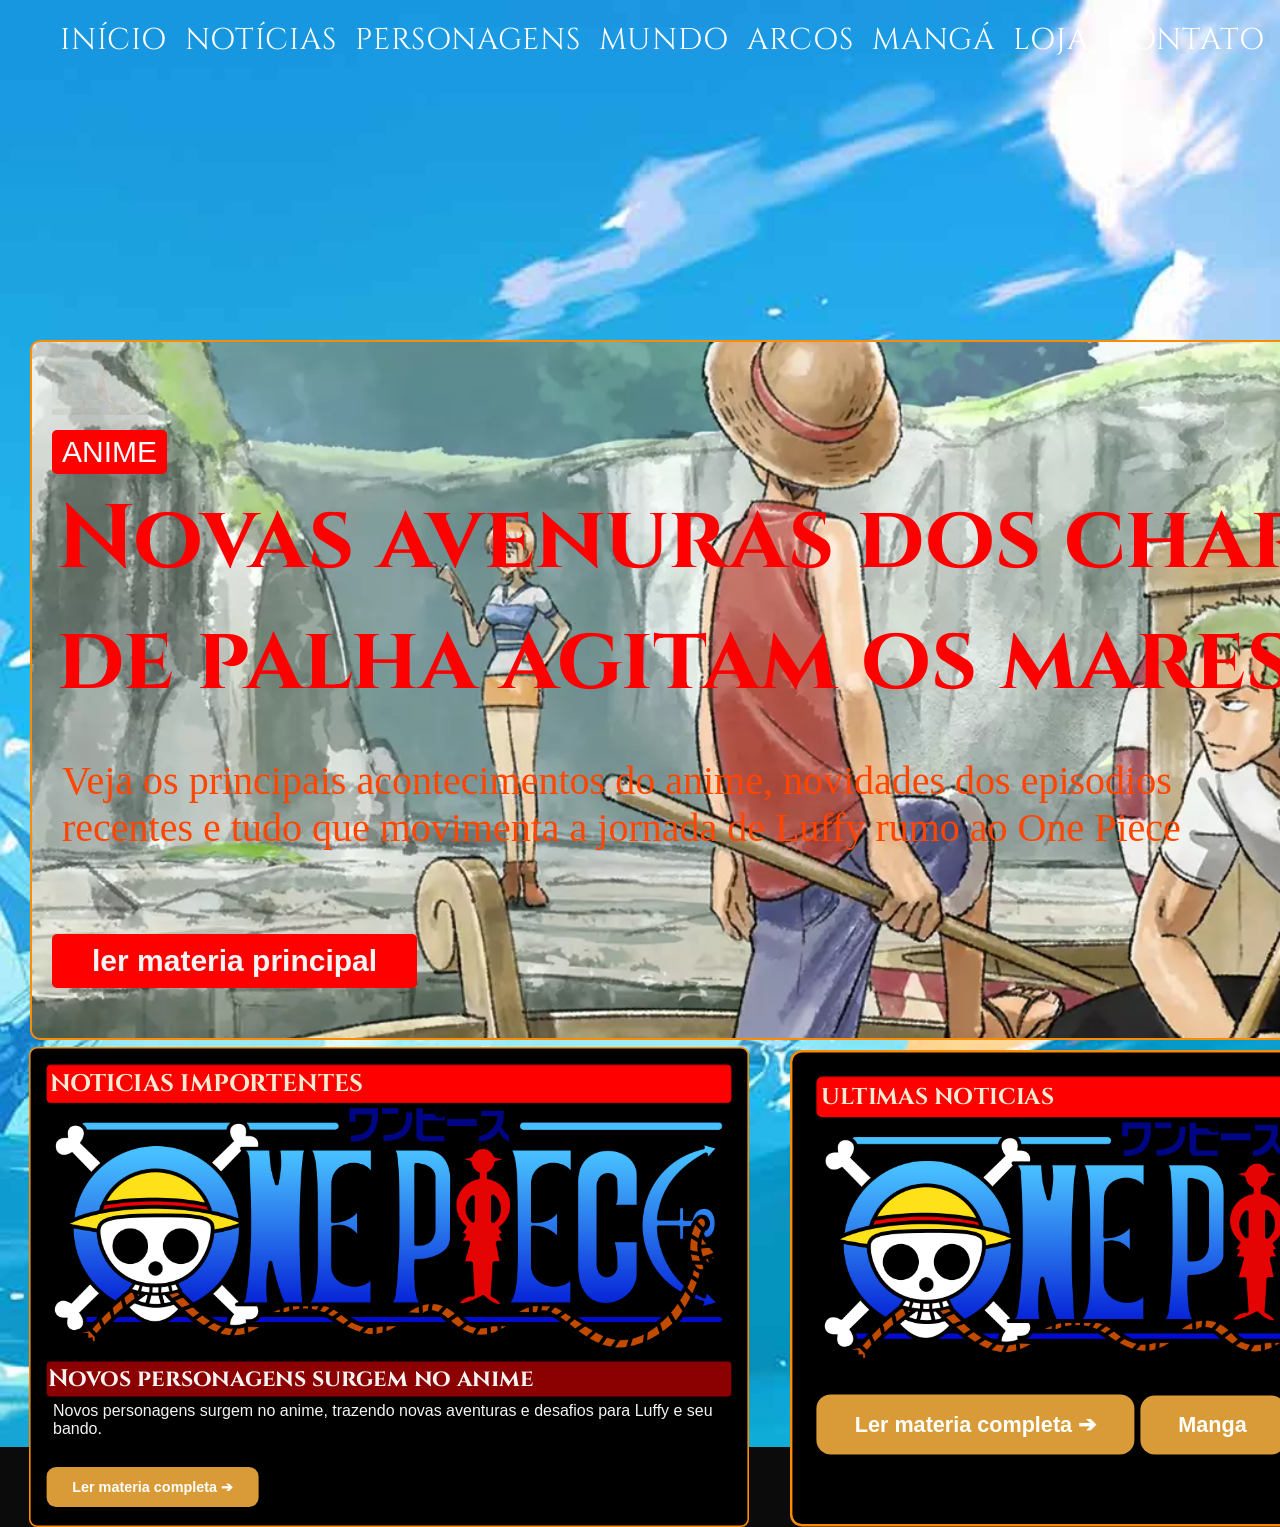
<file: noticias.html>
<!DOCTYPE html>
<html lang="pt-BR">

<head>
    <meta charset="UTF-8">
    <meta name="viewport" content="width=device-width, initial-scale=1.0">
    <title>One Piece</title>

    <link href="https://fonts.googleapis.com/css2?family=Cinzel:wght@400;700;900&display=swap" rel="stylesheet">
    <link rel="stylesheet" href="/css/style.css">
</head>

<body class="pagina-noticias">

    <header class="cabecalho">
        <nav class="navbar">

            <div class="logo">
                <img src="../img/One_Piece_Logo.png" alt="Logo One Piece" class="logo-img">
            </div>

            <ul class="nav-links">
                <li><a href="index.html" class="ativo">Início</a></li>
                <li><a href="noticias.html" class="">Notícias</a></li>
                <li><a href="personagens.html" class="">Personagens</a></li>
                <li><a href="mundo.html" class="">Mundo</a></li>
                <li><a href="arcos.html">Arcos</a></li>
                <li><a href="manga.html" class="">Mangá</a></li>
                <li><a href="loja.html" class="">Loja</a></li>
                <li><a href="contato.htmls" class="">Contato</a></li>
            </ul>

        </nav>
    </header>



    <article class="manchete">
       <div><img src="../img/manchete.jpg" alt="Notícia sobre One Piece"> </div>
        <span>ANIME</span>
        <h1>Novas avenuras dos chapeus de palha agitam os mares</h1>
        <p>Veja os principais acontecimentos do anime, novidades dos episodios<br> recentes e tudo que movimenta a
            jornada de Luffy rumo ao One Piece</p>
        <a href="#" class="button">ler materia principal</a>
    </article>

    <article class="episodios">
        <h2>PROXIMO EPISODIO</h2>
        <h1>1125</h1>
        <h4>Novas cenas prometem aumentar a tensao da saga atual do anime.</h4>
        <button class="button">Assistir previa<span> ➔ </span></button>
    </article>

    <article class="noticias-secundarias">
        <h2 class="titulo-caixa">NOTICIAS SECUNDARIAS</h2>
        <img src="../img/One_Piece_Logo.png" alt="Notícia sobre One Piece">
        <h2 class="titulo-secundario">Novos personagens surgem no anime</h2>
        <p>Novos personage
            ns surgem no anime, trazendo novas aventuras e desafios para Luffy e seu bando.</p>
        <button class="button">Ler materia completa<span> ➔ </span></button>
    </article>

    <article class="noticias-importentes">
        <h2 class="titulo-caixa">NOTICIAS IMPORTENTES</h2>
        <img src="../img/One_Piece_Logo.png" alt="Notícia sobre One Piece">
        <h2 class="titulo-secundario">Novos personagens surgem no anime</h2>
        <p>Novos personagens surgem no anime, trazendo novas aventuras e desafios para Luffy e seu bando.</p>
        <button class="button">Ler materia completa<span> ➔ </span></button>
    </article>

    <article class="noticias-ultimas">
        <h2 class="titulo-caixa">ULTIMAS NOTICIAS</h2>
        <img src="../img/One_Piece_Logo.png" alt="Notícia sobre One Piece">
        <button class="button">Ler materia completa<span> ➔ </span></button>
        <button class="button">Manga</button>
    </article>


</body>

</html>
</file>
<file: css/style.css>
/* Remove os espacos padrao de todos os elementos e facilita o calculo dos tamanhos */
* {
    margin: 0;                 /* remove a margem externa padrao */
    padding: 0;                /* remove o espaco interno padrao */
    box-sizing: border-box;    /* faz width/height incluirem padding e borda */
}

/* Estilo geral do corpo da pagina */
body {
    font-family: Arial, sans-serif;     /* fonte principal do site */
    background-color: #0b0b0b;          /* cor de fundo da pagina */
    color: #f5ead2;                     /* cor padrao dos textos */
}

/* Usa uma fonte especial nos titulos, links do menu e botoes */
h1,
h2,
h3,
h4,
.nav-links a,
.botao-principal,
.botao-secundario {
    font-family: "Cinzel", serif;      /* fonte decorativa para destaque */
}

/* Estilo padrao dos links */
a {
    text-decoration: none;              /* remove o sublinhado dos links */
    color: inherit;                     /* usa a mesma cor do elemento pai */
}

/* Estilo padrao das imagens */
img {
    max-width: 100%;                    /* impede a imagem de passar da largura do pai */
    display: block;                     /* remove espaco extra embaixo da imagem */
}

/* CABECALHO */

/* Area principal do cabecalho */
.cabecalho {
    width: 100%;                        /* ocupa toda a largura da tela */
    position: absolute;                 /* fica posicionado por cima da hero */
    top: 0;                             /* encosta no topo da pagina */
    left: 0;                            /* encosta no lado esquerdo */
    z-index: 10;                        /* fica acima de outros elementos */
    padding: 20px 60px;                 /* espaco interno em cima/baixo e laterais */
 
}

/* Barra de navegacao */
.navbar {
    display: flex;                      /* coloca os itens lado a lado */
    align-items: center;                /* alinha os itens verticalmente ao centro */
    justify-content: space-between;     /* separa logo e menu nas extremidades */
}

/* Imagem da logo */
.logo-img {
    width: 190px;                       /* largura da logo */
}

/* Lista dos links do menu */
.nav-links {
    display: flex;                      /* coloca os links em linha */
    align-items: center;                /* centraliza os links na vertical */
    gap: 18px;                          /* espaco entre os links */
    list-style: none;                   /* remove as bolinhas da lista */
}

/* Links dentro do menu */
.nav-links a {
    color:#ffffff;                     /* cor dos links */
    font-size: 30px;                    /* tamanho da letra */
    text-transform: uppercase;          /* deixa o texto em maiusculo */
    letter-spacing: 1px;                /* espaco entre as letras */
    transition: 0.3s;                   /* suaviza mudancas visuais */
}

/* Prepara o link para receber o efeito de linha embaixo */
.nav-links a {
    position: relative;                 /* permite posicionar o ::after dentro do link */
    text-decoration: none;              /* remove sublinhado */
    display: inline-block;              /* permite controlar largura e efeito */
}

/* Cria a linha decorativa embaixo do link */
.nav-links a::after {
    content: "";                       /* cria um elemento visual vazio */
    position: absolute;                 /* posiciona a linha em relacao ao link */
    bottom: -8px;                       /* coloca a linha abaixo do texto */
    left: 0;                            /* comeca no lado esquerdo do link */
    width: 0;                           /* comeca invisivel */
    height: 6px;                        /* altura da linha */
    background: repeating-linear-gradient(45deg, #f4d03f 0px, #f4d03f 3px, #8b5a2b 3px, #8b5a2b 6px); /* fundo listrado */
    border-radius: 20px;                /* deixa as pontas arredondadas */
    box-shadow: 0 0 10px rgba(244, 208, 63, 0.8); /* brilho ao redor */
    transition: width 0.3s ease;        /* anima o crescimento da linha */
}

/* Mostra a linha quando passa o mouse no link */
.nav-links a:hover::after {
    width: 100%;                        /* faz a linha ocupar toda a largura do link */
}

/* HERO */

/* Primeira area grande do site */
.hero {
    min-height: 760px;                  /* altura minima da hero */
    background-image:
        linear-gradient(to right, rgba(0, 0, 0, 0.85), rgba(0, 0, 0, 0.25), rgba(0, 0, 0, 0.85)), /* escurece a imagem */
        url("../img/bando dos chapÃ©us de palha.jpg"); /* imagem de fundo */
    background-size: cover;             /* faz a imagem cobrir toda a area */
    background-position: center;        /* centraliza a imagem */
    background-repeat: no-repeat;       /* impede a imagem de repetir */
    display: flex;                      /* coloca os conteudos lado a lado */
    align-items: center;                /* centraliza na vertical */
    justify-content: space-between;     /* separa os conteudos */
    padding: 160px 70px 80px;           /* espaco interno: topo, lados e baixo */
    position: relative;                 /* permite posicionar elementos internos */
}

/* Caixa do texto da hero */
.hero-texto {
    width: 420px;                       /* largura da area de texto */
}

/* Titulo principal da hero */
.hero-texto h1 {
    font-size: 52px;                    /* tamanho do titulo */
    line-height: 1.1;                   /* altura entre linhas */
    text-transform: uppercase;          /* deixa o titulo em maiusculo */
    color: #f5ead2;                     /* cor do titulo */
    text-shadow: 3px 3px 6px #000;      /* sombra no texto */
    margin-bottom: 22px;                /* espaco abaixo do titulo */
}

/* Primeira linha do titulo da hero */
.hero-texto h1::first-line {
    color: #f5ead2;                     /* cor da primeira linha */
}

/* Paragrafo da hero */
.hero-texto p {
    font-size: 18px;                    /* tamanho do texto */
    line-height: 1.6;                   /* altura entre linhas */
    color: #fff3d7;                     /* cor do paragrafo */
    margin-bottom: 32px;                /* espaco abaixo do paragrafo */
}

/* Botoes principais do site */
.botao-principal,
.botao-secundario {
    display: inline-block;              /* permite aplicar padding e tamanho */
    background-color: #d49a42;          /* cor de fundo */
    color: #1b1008;                     /* cor do texto */
    padding: 15px 28px;                 /* espaco interno */
    font-weight: 700;                   /* deixa o texto em negrito */
    text-transform: uppercase;          /* deixa o texto em maiusculo */
    border: 2px solid #8c5a22;          /* borda do botao */
    box-shadow: 0 4px 0 #5d3412;        /* sombra que cria efeito de relevo */
    transition: 0.3s;                   /* suaviza mudancas no hover */
}

/* Efeito dos botoes ao passar o mouse */
.botao-principal:hover,
.botao-secundario:hover {
    background-color: #f0bd65;          /* muda a cor de fundo */
    transform: translateY(-3px);        /* sobe um pouco o botao */
}

/* Caixa de episodios */
.episodios {
     width: 300px;                       /* largura */
    padding: 30px;                      /* espaco interno */
    border: 2px solid darkorange;       /* borda laranja */
    border-radius: 10px;                /* cantos arredondados */
    background-color: black;            /* fundo preto */
    margin-left: 1600px;                 /* distancia da esquerda */
    margin-top: -670px;                 /* puxa a caixa para cima */
    transition: transform 0.3s ease;    /* suaviza o movimento */
    transform: scale(1.4);             /* reduz o tamanho da caixa */
}

/* Efeito da caixa de episodios ao passar o mouse */
.episodios:hover {
    transform: translateY(-10px);       /* sobe a caixa */
}

/* Titulo dentro da caixa de episodios */
.episodios h2 {
    font-size: 20px;                    /* tamanho do titulo */
    background-color: red;              /* fundo vermelho */
    border: 4px double red;             /* borda dupla vermelha */
    border-radius: 5px;                 /* cantos arredondados */
}

/* Card de episodio */
.episodio {
    align-self: flex-end;               /* alinha o card no final do container flex */
    background-color: #d9b676;          /* cor de fundo */
    color: #421b10;                     /* cor do texto */
    padding: 25px 32px;                 /* espaco interno */
    text-align: center;                 /* centraliza o texto */
    border: 3px solid #7b4a1f;          /* borda marrom */
    box-shadow: 0 8px 20px rgba(0, 0, 0, 0.6); /* sombra do card */
    transform: translateY(-40px);       /* sobe o card */
}

/* Texto pequeno dentro do episodio */
.episodio span {
    display: block;                     /* faz ocupar uma linha inteira */
    font-family: "Cinzel", serif;      /* fonte decorativa */
    text-transform: uppercase;          /* deixa em maiusculo */
    font-weight: 700;                   /* negrito */
    font-size: 14px;                    /* tamanho do texto */
}

/* Numero ou titulo grande do episodio */
.episodio h2 {
    font-size: 52px;                    /* tamanho grande */
    color: #8e2117;                     /* cor vermelha escura */
}

/* Link dentro do episodio */
.episodio a {
    font-size: 14px;                    /* tamanho do link */
    font-weight: bold;                  /* negrito */
}

/* SECOES GERAIS */

/* Area da hero da pagina de noticias */
.hero-noticias {
    margin-top: 100px;                  /* espaco acima */
}

/* Containers principais das secoes */
.noticias,
.personagens-secao,
.mundo {
    width: 92%;                         /* largura relativa */
    max-width: 1200px;                  /* largura maxima */
    margin: 0 auto;                     /* centraliza na pagina */
}

/* Topo de cada secao */
.secao-topo {
    display: flex;                      /* coloca titulo e link lado a lado */
    align-items: center;                /* alinha verticalmente */
    justify-content: space-between;     /* j430pxoga um item para cada lado */
    margin-bottom: 25px;                /* espaco abaixo */
}

/* Titulo do topo da secao */
.secao-topo h2 {
    font-size: 30px;                    /* tamanho do titulo */
    text-transform: uppercase;          /* deixa em maiusculo */
    color: #f5ead2;                     /* cor do titulo */
}

/* Link do topo da secao */
.secao-topo a {
    color: #d99b37;                     /* cor do link */
    font-family: "Cinzel", serif;      /* fonte decorativa */
    font-weight: 700;                   /* negrito */
    text-transform: uppercase;          /* deixa em maiusculo */
    font-size: 14px;                    /* tamanho do texto */
}

/* NOTICIAS */

/* Caixa de noticias secundarias */

.noticias-ultimas {
    width: 620px;                       /* largura */
    height: 397px;                      /* altura */
    padding: 20px;                      /* espaco interno */
    border: 2px solid darkorange;       /* borda laranja */
    border-radius: 10px;                /* cantos arredondados */
    background-color: black;            /* fundo preto */
    margin-left: 790px;                 /* distancia da esquerda */
    margin-top: -597px;                   /* espaco acima */
    transition: transform 0.3s ease;    /* suaviza o movimento */
    transform: scale(1.2);             /* reduz o tamanho da caixa */
    transform-origin: top left;        /* define o ponto de origem da transformacao */
}

.noticias-secundarias {
    width: 415px;                       /* largura */
    height: 400px;                      /* altura */
    padding: 20px;                      /* espaco interno */
    border: 2px solid darkorange;       /* borda laranja */
    border-radius: 10px;                /* cantos arredondados */
    background-color: black;            /* fundo preto */
    margin-left: 1543px;                 /* distancia da esquerda */
    margin-top: 120px;                   /* espaco acima */
    transition: transform 0.3s ease;    /* suaviza o movimento */
    transform: scale(1.2);             /* reduz o tamanho da caixa */
    transform-origin: top left;        /* define o ponto de origem da transformacao */
}


.noticias-importentes {
    width: 900px;                       /* largura */
    height: 600px;                      /* altura */
    padding: 20px;                      /* espaco interno */
    border: 2px solid darkorange;       /* borda laranja */
    border-radius: 10px;                /* cantos arredondados */
    background-color: black;            /* fundo preto */
    margin-left: 29px;                 /* distancia da esquerda */
    margin-top: -110px;                   /* espaco acima */
    transition: transform 0.3s ease;    /* suaviza o movimento */
    transform: scale(0.8);             /* reduz o tamanho da caixa */
    transform-origin: top left;        /* define o ponto de origem da transformacao */
   
}

.noticias-importentes h2{
    font-size: 30px;                    /* tamanho do titulo */
    background-color: red;              /* fundo vermelho */
    border: 4px double red;             /* borda dupla */
    border-radius: 5px;                 /* cantos arredondados */

}

.noticias-importentes .titulo-secundario{
    
    font-size: 30px;                    /* tamanho do titulo */
    color: rgb(245, 242, 242);                       /* cor do titulo */
    margin-top: 10px;                   /* espaco acima */
    background-color: #8b0000;          /* fundo vermelho escuro */
    border: 2px solid #8b0000;          /* borda correspondente */
}

.noticias-importentes p{
    color: rgb(245, 242, 242);                     /* cor do texto */
    font-size: 20px;                    /* tamanho do texto */
    margin: 6px 8px 16px;               /* margem externa */
}

/* Move a caixa de noticias secundarias para cima */
.noticias-secundarias {
    transform: translateY(-10px);       /* desloca a caixa para cima */
}

/* Botao dentro das noticias secundarias */
.noticias-secundarias .button {
    background-color: darkorange;       /* cor de fundo */
    color: black;                       /* cor do texto */
    padding: 10px 15px;                 /* espaco interno */
    margin-top: 20px;                   /* espaco acima */
}

/* Titulo das noticias secundarias */
.titulo-caixa {
    font-size: 19px;                    /* tamanho do titulo */
    background-color: red;              /* fundo vermelho */
    border: 4px double red;             /* borda dupla */
    border-radius: 5px;                 /* cantos arredondados */
}

.titulo-secundario {
    font-size: 15px;                    /* tamanho do titulo */
    color: white;                       /* cor do titulo */
    margin-top: 10px;                   /* espaco acima */
    background-color: #8b0000;          /* fundo vermelho escuro */
    border: 2px solid #8b0000;          /* borda correspondente */
}

/* Pagina de noticias */
.pagina-noticias {
    min-height: 100vh;                  /* ocupa pelo menos a altura da tela */
    background-image: url("../img/imagem-noticias-fundo.jpg"); /* imagem de fundo */
    background-size: cover;             /* cobre toda a area */
    background-position: center;        /* centraliza a imagem */
    background-repeat: no-repeat;       /* nao repete a imagem */
}

/* Card da manchete principal */
.manchete {
    width: 1500px;                       /* largura */
    height: 700px;                      /* altura */
    background-color: rgb(8, 1, 1);     /* cor de fundo caso a imagem nao carregue */
    border: 2px solid red;              /* borda inicial */
    padding: 20px;                      /* espaco interno */
    margin-top: 340px;                  /* espaco acima */
    margin-left: 30px;                  /* distancia da esquerda */
    border-radius: 10PX;                 /* cantos arredondados */
    border-color: darkorange;           /* muda a cor da borda */
    transition: transform 0.3s ease;    /* suaviza o movimento */
    background-image: url("../img/manchete.jpg"); /* imagem de fundo */
    background-size: cover;             /* cobre toda a caixa */
    background-position: center;        /* centraliza a imagem */
    background-repeat: no-repeat;       /* nao repete a imagem */
}

/* Efeito da manchete ao passar o mouse */
.manchete:hover {
    transform: translateY(-10px);       /* sobe a manchete */
}

/* Imagem dentro da manchete */
.manchete img {
    width: 100px;                       /* largura da imagem */
    height: auto;                       /* altura automatica proporcional */
    opacity: 0.1;                        /* deixa a imagem um pouco transparente */
    filter: brightness(1.0);                   /* escurece a imagem */ 
    
}

/* Titulo da manchete */
.manchete h1 {
    font-size: 90px;                    /* tamanho do titulo */
    height: 140px;                      /* altura reservada para o titulo */
    color: 	#FF0000;                     /* cor laranja */
    margin: 5px;                        /* margem externa */
}

/* Etiqueta da manchete */
.manchete span {
    color: white;                       /* cor do texto */
    background-color: red;              /* fundo vermelho */
    padding: 5px 10px;                  /* espaco interno */
    display: inline-block;              /* permite padding e largura */
    margin-top: 15px;                   /* espaco acima */
    border-radius: 5px;                 /* cantos arredondados */
    font-size: 30px;                    /* tamanho do texto */
}

/* Paragrafo da manchete */
.manchete p {
    padding: 3px 10px;                  /* espaco interno */
    margin-top: 130px;                  /* espaco acima */
    display: inline-block;              /* ocupa apenas o tamanho do conteudo */
    color:  #FF4500;                       /* cor do texto */
    font-size: 40px;
    font-family: "Georgia", serif;      /* fonte decorativa */   
}

/* Link da manchete */
.manchete a {
    padding: 10px 40px;                 /* espaco interno */
    margin-top: 20px;                   /* espaco acima */
    display: inline-block;              /* permite padding */
    color: whitesmoke;                  /* cor do texto */
    background-color: red;              /* fundo vermelho */
    border-radius: 5px;                 /* cantos arredondados */
    font-size: 30px;                    /* tamanho do texto */
    margin-top: 80px;                   /* espaco acima */
}

/* Secao principal de noticias */
.noticias {
    background-color: #1a1009;          /* cor de fundo */
    background-image: linear-gradient(135deg, #201209, #0d0a07); /* degradê de fundo */
    border: 2px solid #3a2111;          /* borda */
    padding: 38px 45px;                 /* espaco interno */
    margin-top: -90px;                  /* puxa a secao para cima */
    position: relative;                 /* permite controlar camada */
    z-index: 3;                         /* fica acima de elementos com z-index menor */
    box-shadow: 0 10px 30px rgba(0, 0, 0, 0.8); /* sombra externa */
}

/* Grade dos cards de noticias */
.cards-noticias {
    display: grid;                      /* cria layout em grade */
    grid-template-columns: repeat(3, 1fr); /* cria 3 colunas iguais */
    gap: 26px;                          /* espaco entre cards */
}

/* Card individual de noticia */
.noticia {
    background-color: #100c09;          /* cor de fundo */
    border: 1px solid #9c6a2e;          /* borda */
    overflow: hidden;                   /* esconde conteudo que passar da caixa */
    min-height: 310px;                  /* altura minima */
    position: relative;                 /* permite posicionamentos internos */
}

/* Imagem do card de noticia */
.noticia img {
    width: 100%;                        /* ocupa toda a largura do card */
    height: 150px;                      /* altura fixa */
    object-fit: cover;                  /* corta a imagem sem deformar */
    filter: brightness(0.85);           /* escurece um pouco a imagem */
}

/* Etiqueta do card de noticia */
.noticia span {
    display: inline-block;              /* permite padding */
    background-color: #9e1f17;          /* fundo vermelho escuro */
    color: #fff;                        /* cor do texto */
    padding: 6px 14px;                  /* espaco interno */
    font-size: 12px;                    /* tamanho do texto */
    text-transform: uppercase;          /* deixa em maiusculo */
    font-weight: bold;                  /* negrito */
    margin: 15px 15px 8px;              /* espaco externo */
}

/* Titulo do card de noticia */
.noticia h3 {
    font-size: 18px;                    /* tamanho do titulo */
    color: #fff1c9;                     /* cor do titulo */
    margin: 0 15px 8px;                 /* margem externa */
}

/* Texto do card de noticia */
.noticia p {
    color: #d9c8a4;                     /* cor do texto */
    font-size: 14px;                    /* tamanho do texto */
    margin: 0 15px 14px;                /* margem externa */
    line-height: 1.4;                   /* altura entre linhas */
}

/* Texto pequeno do card de noticia */
.noticia small {
    color: #d99b37;                     /* cor do texto */
    font-size: 12px;                    /* tamanho do texto */
    margin-left: 15px;                  /* espaco a esquerda */
    text-transform: uppercase;          /* deixa em maiusculo */
}

/* Botao generico */
.button {
    background: #d99b37;                /* cor de fundo */
    color: white;                       /* cor do texto */
    padding: 14px 32px;                 /* espaco interno */
    border: none;                       /* remove borda */
    border-radius: 12px;                /* cantos arredondados */
    font-size: 18px;                    /* tamanho do texto */
    font-weight: bold;                  /* negrito */
    cursor: pointer;                    /* mostra maozinha ao passar o mouse */
    transition: all .3s ease;           /* suaviza todas as mudancas */
    margin-top: 20px;                   /* espaco acima */
}

/* Efeito do botao ao passar o mouse */
.button:hover {
    background: #f5ad2d;                /* muda a cor de fundo */
    
    transform: translateX(40px);        /* move o botao para a direita */
    box-shadow: 0 10px 25px rgba(217, 155, 55, .5); /* adiciona sombra */
}

/* PERSONAGENS */

/* Secao dos personagens */
.personagens-secao {
    background-color: #d3a763;          /* cor de fundo */
    color: #2a1609;                     /* cor do texto */
    margin-top: 42px;                   /* espaco acima */
    padding: 32px 38px;                 /* espaco interno */
    border: 3px solid #8a5925;          /* borda */
    box-shadow: 0 8px 25px rgba(0, 0, 0, 0.6); /* sombra externa */
}

/* Titulo do topo na secao de personagens */
.personagens-secao .secao-topo h2 {
    color: #2a1609;                     /* cor do titulo */
}

/* Link do topo na secao de personagens */
.personagens-secao .secao-topo a {
    color: #3b1c08;                     /* cor do link */
}

/* Grade de personagens */
.personagens {
    display: grid;                      /* cria layout em grade */
    grid-template-columns: repeat(10, 1fr); /* cria 10 colunas iguais */
    gap: 12px;                          /* espaco entre personagens */
}

/* Card de personagem */
.personagem {
    background-color: #ead09b;          /* cor de fundo */
    border: 2px solid #9b6a2f;          /* borda */
    text-align: center;                 /* centraliza o texto */
    padding-bottom: 12px;               /* espaco interno embaixo */
    transition: 0.3s;                   /* suaviza o hover */
}

/* Efeito do personagem ao passar o mouse */
.personagem:hover {
    transform: translateY(-6px);        /* sobe o card */
    box-shadow: 0 8px 15px rgba(0, 0, 0, 0.35); /* adiciona sombra */
}

/* Imagem do personagem */
.personagem-img {
    width: 100%;                        /* ocupa toda a largura do card */
    height: 125px;                      /* altura fixa */
    object-fit: cover;                  /* corta a imagem sem deformar */
    object-position: top;               /* mostra mais a parte de cima da imagem */
    border-bottom: 2px solid #9b6a2f;   /* borda embaixo da imagem */
}

/* Nome do personagem */
.personagem h3 {
    font-size: 15px;                    /* tamanho do nome */
    text-transform: uppercase;          /* deixa em maiusculo */
    margin-top: 10px;                   /* espaco acima */
}

/* Descricao do personagem */
.personagem p {
    font-size: 12px;                    /* tamanho do texto */
    color: #5d3718;                     /* cor do texto */
    margin-top: 4px;                    /* espaco acima */
}

/* MUNDO */

/* Secao mundo */
.mundo {
    display: grid;                      /* cria layout em grade */
    grid-template-columns: 1fr 2fr;     /* primeira coluna menor e segunda maior */
    gap: 42px;                          /* espaco entre colunas */
    align-items: center;                /* alinha os itens verticalmente */
    padding: 60px 45px;                 /* espaco interno */
    background-color: #1a1009;          /* cor de fundo */
    background-image:
        linear-gradient(rgba(20, 11, 5, 0.92), rgba(20, 11, 5, 0.92)), /* camada escura */
        url("../img/mapa.jpg");         /* imagem do mapa */
    background-size: cover;             /* cobre toda a secao */
    background-position: center;        /* centraliza a imagem */
    border: 2px solid #3a2111;          /* borda */
    margin-top: 42px;                   /* espaco acima */
}

/* Titulo da secao mundo */
.mundo-texto h2 {
    font-size: 42px;                    /* tamanho do titulo */
    text-transform: uppercase;          /* deixa em maiusculo */
    line-height: 1.1;                   /* altura entre linhas */
    color: #f5ead2;                     /* cor do titulo */
    margin-bottom: 20px;                /* espaco abaixo */
}

/* Paragrafo da secao mundo */
.mundo-texto p {
    color: #e4d1a8;                     /* cor do texto */
    line-height: 1.6;                   /* altura entre linhas */
    margin-bottom: 25px;                /* espaco abaixo */
}

/* Botao secundario */
.botao-secundario {
    background-color: transparent;      /* fundo transparente */
    color: #d99b37;                     /* cor do texto */
    box-shadow: none;                   /* remove sombra */
}

/* Grade de lugares */
.lugares {
    display: grid;                      /* cria layout em grade */
    grid-template-columns: repeat(4, 1fr); /* cria 4 colunas iguais */
    gap: 18px;                          /* espaco entre cards */
}

/* Card de lugar */
.lugar {
    background-color: #100c09;          /* cor de fundo */
    border: 2px solid #9c6a2e;          /* borda */
    text-align: center;                 /* centraliza texto */
    overflow: hidden;                   /* esconde partes que passem da caixa */
}

/* Imagem do lugar */
.lugar img {
    width: 100%;                        /* ocupa toda a largura */
    height: 180px;                      /* altura fixa */
    object-fit: cover;                  /* corta a imagem sem deformar */
}

/* Titulo do lugar */
.lugar h3 {
    color: #d99b37;                     /* cor do titulo */
    font-size: 19px;                    /* tamanho do titulo */
    text-transform: uppercase;          /* deixa em maiusculo */
    margin-top: 15px;                   /* espaco acima */
}

/* Texto do lugar */
.lugar p {
    color: #f5ead2;                     /* cor do texto */
    font-size: 14px;                    /* tamanho do texto */
    margin: 6px 8px 16px;               /* margem externa */
}

/* RODAPE */

/* Area do rodape */
.rodape {
    margin-top: 45px;                   /* espaco acima */
    background-color: #090807;          /* cor de fundo */
    border-top: 1px solid #2f2115;      /* borda superior */
    padding: 38px 70px;                 /* espaco interno */
    display: grid;                      /* cria layout em grade */
    grid-template-columns: 2fr repeat(4, 1fr); /* logo maior e 4 colunas menores */
    gap: 35px;                          /* espaco entre colunas */
}

/* Logo do rodape */
.rodape-logo img {
    width: 180px;                       /* largura da logo */
    margin-bottom: 15px;                /* espaco abaixo */
}

/* Texto do rodape */
.rodape-logo p {
    color: #bca982;                     /* cor do texto */
    font-size: 14px;                    /* tamanho do texto */
    line-height: 1.5;                   /* altura entre linhas */
}

/* Titulo das colunas do rodape */
.rodape-coluna h4 {
    color: #d99b37;                     /* cor do titulo */
    text-transform: uppercase;          /* deixa em maiusculo */
    font-size: 14px;                    /* tamanho do titulo */
    margin-bottom: 14px;                /* espaco abaixo */
}

/* Links das colunas do rodape */
.rodape-coluna a {
    display: block;                     /* cada link fica em uma linha */
    color: #bca982;                     /* cor do link */
    font-size: 14px;                    /* tamanho do texto */
    margin-bottom: 8px;                 /* espaco abaixo */
}

/* Efeito dos links do rodape ao passar o mouse */
.rodape-coluna a:hover {
    color: #f0bd65;                     /* muda a cor do link */
}

/* RESPONSIVO */

/* Regras para telas de ate 1000px */
@media (max-width: 1000px) {
    .cabecalho {
        padding: 20px 30px;             /* diminui o espaco lateral do cabecalho */
    }

    .navbar {
        flex-direction: column;         /* coloca logo e menu um embaixo do outro */
        gap: 18px;                      /* espaco entre logo e menu */
    }

    .nav-links {
        flex-wrap: wrap;                /* permite quebrar os links para outra linha */
        justify-content: center;        /* centraliza os links */
        gap: 18px;                      /* espaco entre os links */
    }

    .hero {
        padding: 190px 35px 70px;       /* ajusta o espaco interno */
        min-height: 700px;              /* ajusta a altura minima */
        flex-direction: column;         /* coloca conteudos em coluna */
        align-items: flex-start;        /* alinha no inicio */
        gap: 35px;                      /* espaco entre os conteudos */
    }

    .hero-texto {
        width: 100%;                    /* ocupa toda a largura disponivel */
        max-width: 480px;               /* limita a largura maxima */
    }

    .cards-noticias {
        grid-template-columns: 1fr;     /* deixa os cards em uma coluna */
    }

    .personagens {
        grid-template-columns: repeat(5, 1fr); /* muda para 5 colunas */
    }

    .mundo {
        grid-template-columns: 1fr;     /* deixa a secao mundo em uma coluna */
    }

    .lugares {
        grid-template-columns: repeat(2, 1fr); /* muda lugares para 2 colunas */
    }

    .rodape {
        grid-template-columns: repeat(2, 1fr); /* muda rodape para 2 colunas */
        padding: 35px;                  /* diminui o espaco interno */
    }
}

/* Regras para telas de ate 600px */
@media (max-width: 600px) {
    .logo-img {
        width: 150px;                   /* diminui a logo */
    }

    .nav-links {
        gap: 12px;                      /* diminui o espaco entre links */
    }

    .nav-links a {
        font-size: 12px;                /* diminui o tamanho dos links */
    }

    .hero {
        padding: 180px 22px 60px;       /* ajusta o espaco interno da hero */
    }

    .hero-texto h1 {
        font-size: 36px;                /* diminui o titulo */
    }

    .hero-texto p {
        font-size: 16px;                /* diminui o paragrafo */
    }

    .episodio {
        width: 100%;                    /* card ocupa toda a largura */
    }

    .noticias,
    .personagens-secao,
    .mundo {
        width: 94%;                     /* aumenta um pouco a largura relativa */
        padding: 28px 20px;             /* ajusta o espaco interno */
    }

    .secao-topo {
        align-items: flex-start;        /* alinha no inicio */
        flex-direction: column;         /* coloca titulo e link em coluna */
        gap: 8px;                       /* espaco entre titulo e link */
    }

    .secao-topo h2 {
        font-size: 24px;                /* diminui o titulo da secao */
    }

    .personagens {
        grid-template-columns: repeat(2, 1fr); /* muda personagens para 2 colunas */
    }

    .personagem-img {
        height: 150px;                  /* aumenta a altura da imagem no mobile */
    }

    .lugares {
        grid-template-columns: 1fr;     /* deixa lugares em uma coluna */
    }

    .mundo-texto h2 {
        font-size: 32px;                /* diminui o titulo da secao mundo */
    }

    .rodape {
        grid-template-columns: 1fr;     /* deixa o rodape em uma coluna */
    }
}
</file>
